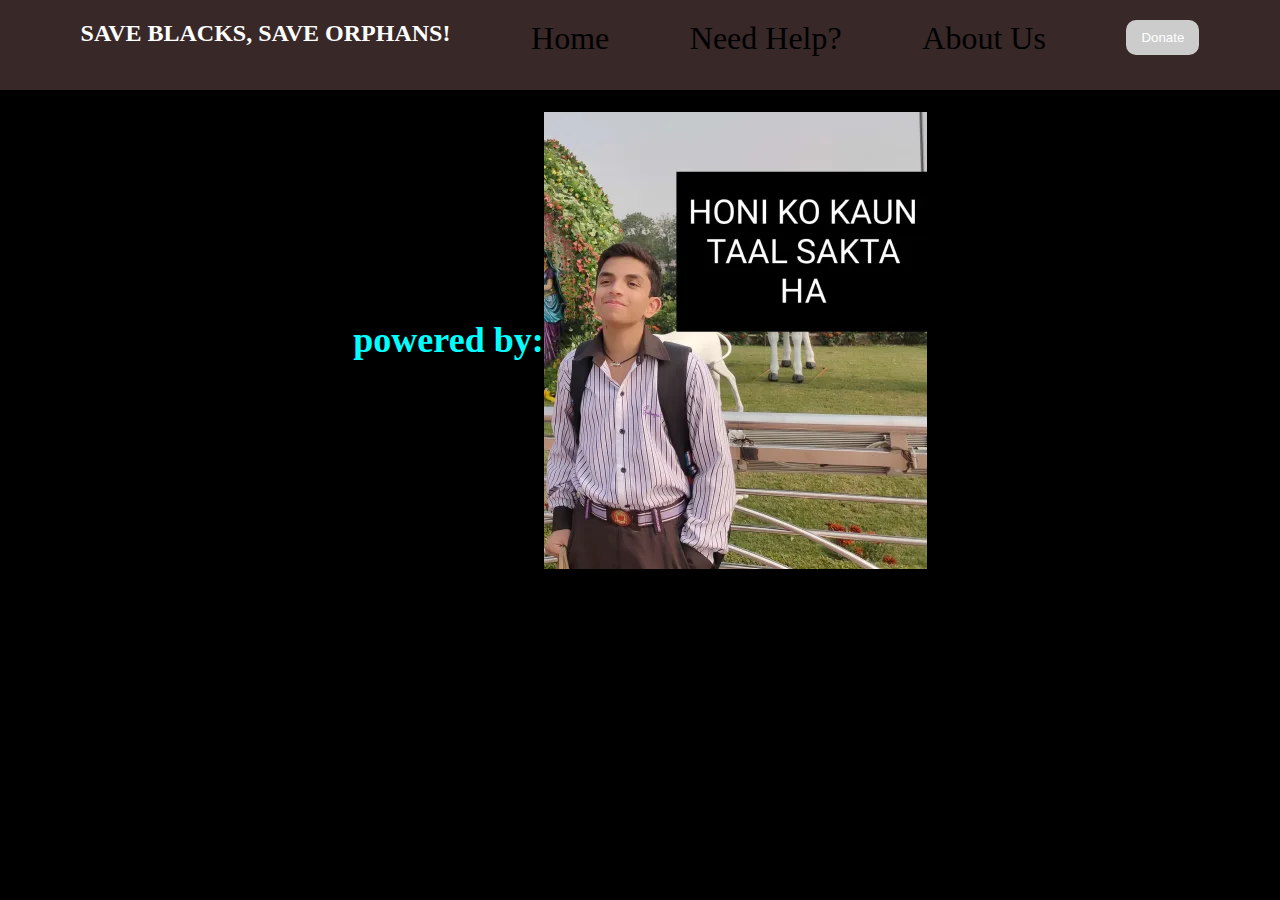
<file: index.html>
<!DOCTYPE html>
<html lang="en">
<head>
    <meta charset="UTF-8">
    <meta name="viewport" content="width=device-width, initial-scale=1.0">
    <title>main</title>
    <link rel="stylesheet" href="main.css">
    <link href='https://unpkg.com/boxicons@2.1.4/css/boxicons.min.css' rel='stylesheet'>
    

</head>
<body>
    <div id="header">
        <h2>SAVE BLACKS, SAVE ORPHANS!</h2>
        <a href="" id="Home">Home</a>
        <a href="need_help.html" id="Need_Help?" target="_blank">Need Help?</a>
        <a href="about_us.html" id="About_Us" target="_blank">About Us</a>
        
        <div class="dropdown">
            <button>Donate</button>
            <div class="content">
                <a href="donation.html" target="_blank">$10</a>
                <a href="donation.html" target="_blank">$69</a>
                <a href="donation.html" target="_blank">custom</a>
                
            </div>
        </div>

        
    </div>
    <div id="ending">
        <h1>powered by:</h1><br>
        <img src="maanvit.webp" alt="MAANVIT MOTIVATION">
    </div>
    
</body>
</html>
</file>
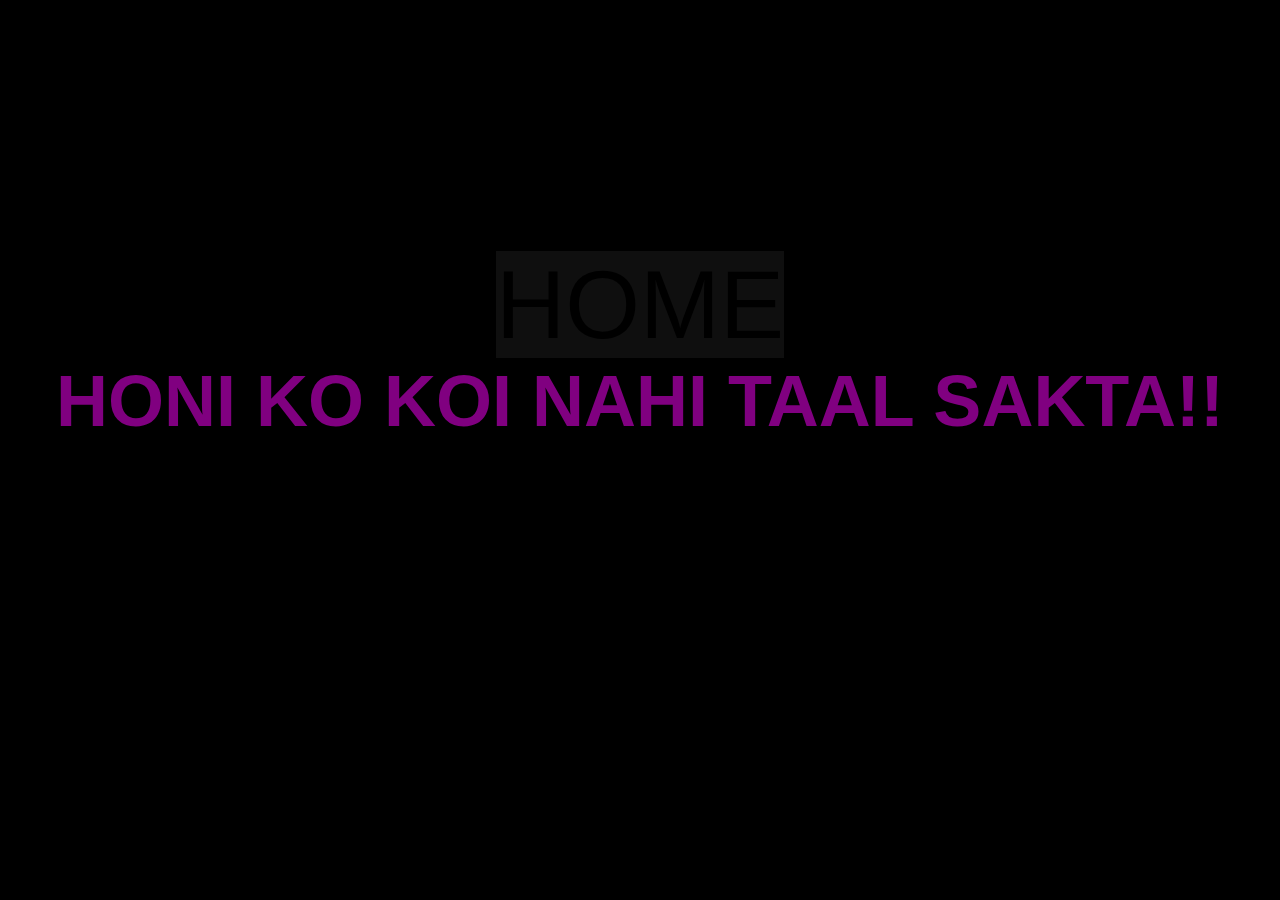
<file: about_us.html>
<!DOCTYPE html>
<html lang="en">
<head>
    <meta charset="UTF-8">
    <meta name="viewport" content="width=device-width, initial-scale=1.0">
    <title>About Us</title>
    <link rel="stylesheet" href="main.css">
</head>
<body>
    <div id="About_Us2">
        <a href="main.html" style="background-color: rgb(15, 15, 15);">HOME</a>
        <h1>HONI KO KOI NAHI TAAL SAKTA!!</h1>
    </div>

</body>
</html>
</file>
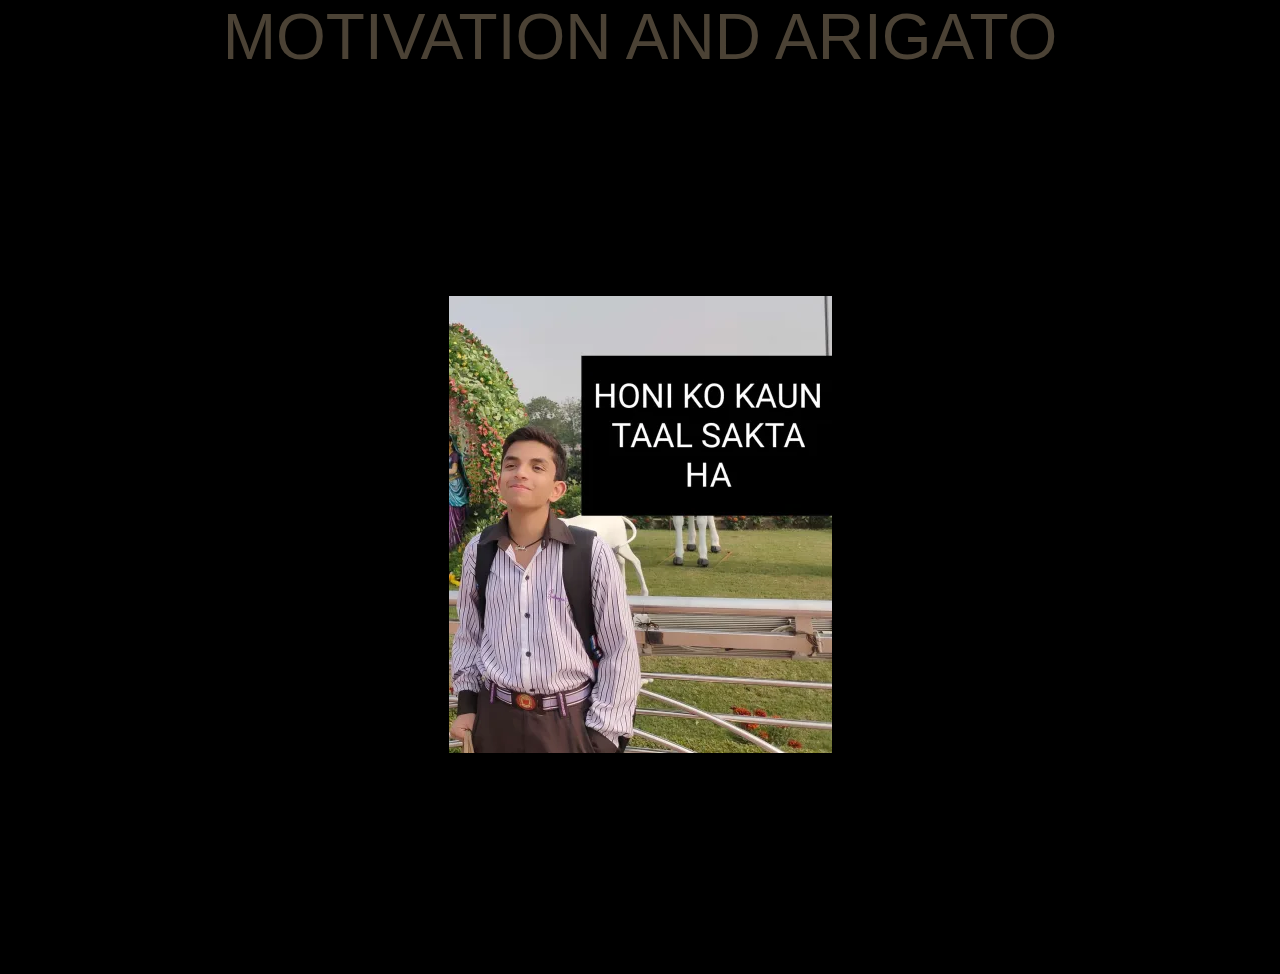
<file: donated.html>
<!DOCTYPE html>
<html lang="en">
<head>
    <meta charset="UTF-8">
    <meta name="viewport" content="width=device-width, initial-scale=1.0">
    <title>THANKS!</title>
    <link rel="stylesheet" href="main.css">
</head>
<body>
    <div id="motive">
        MOTIVATION AND ARIGATO
    </div>
    <div id="photo">
        <img src="maanvit.webp" alt="BLACKS MASTER">
    </div>
</body>
</html>
</file>
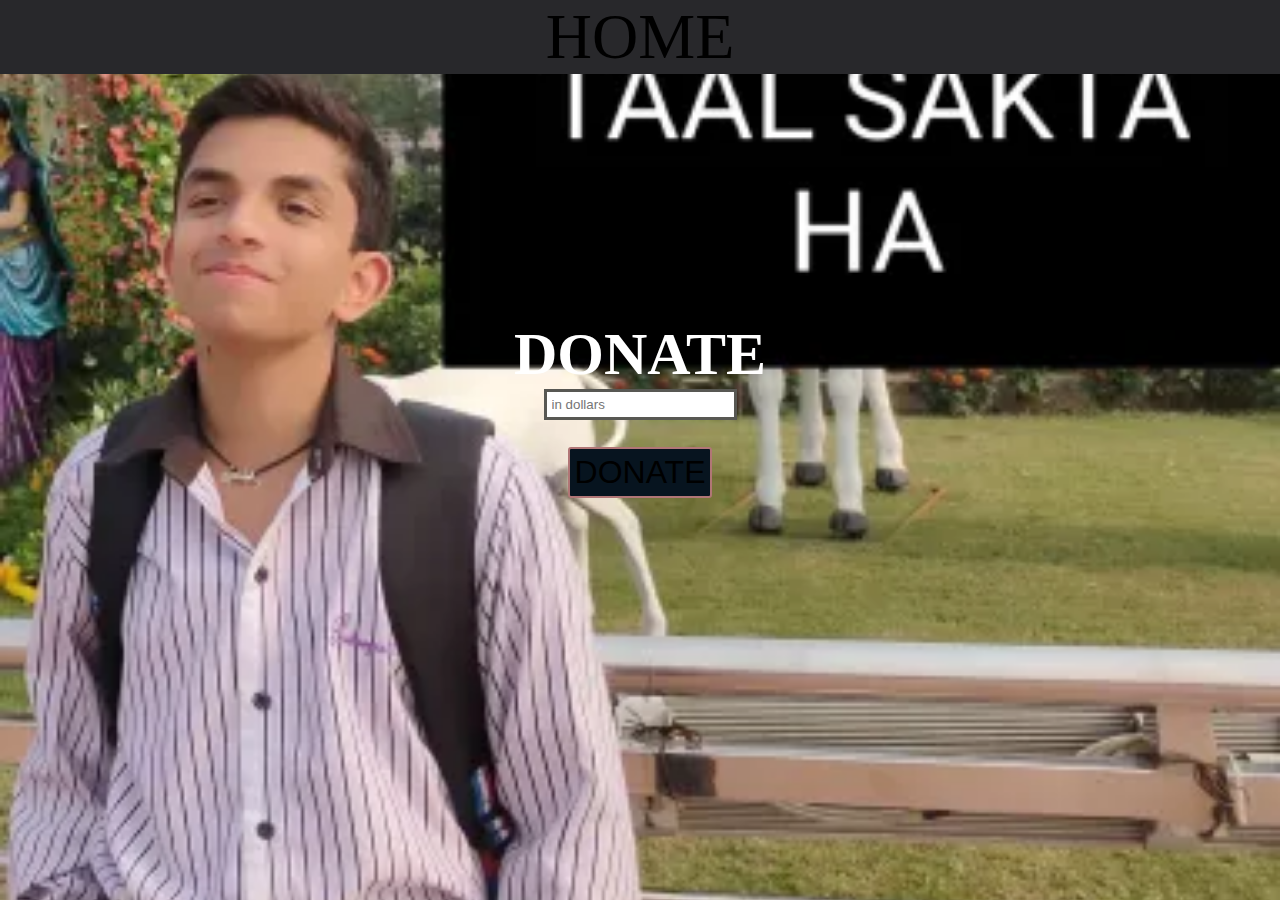
<file: donation.html>
<!DOCTYPE html>
<html lang="en">
<head>
    <meta charset="UTF-8">
    <meta name="viewport" content="width=device-width, initial-scale=1.0">
    <title>DONATE!</title>
    <link rel="stylesheet" href="main.css">
</head>
<body id="donations">
    <DIV id="donate_home">
        <a href="main.html" target="_blank">HOME</a>
    </DIV>

    <div id="donation">
        <h2>DONATE</h2>
        <input type="number" value="" id="donate_input" placeholder="in dollars" required><br>
        <!-- <label for="donate_input">#</label> -->
        <button id="donation_btn" onclick="btns()">DONATE</button>
        <label for="" id="donation_label" style="background-color: blue;"></label>
    </div>
    <script src="main.js"></script>
</body>
</html>
</file>
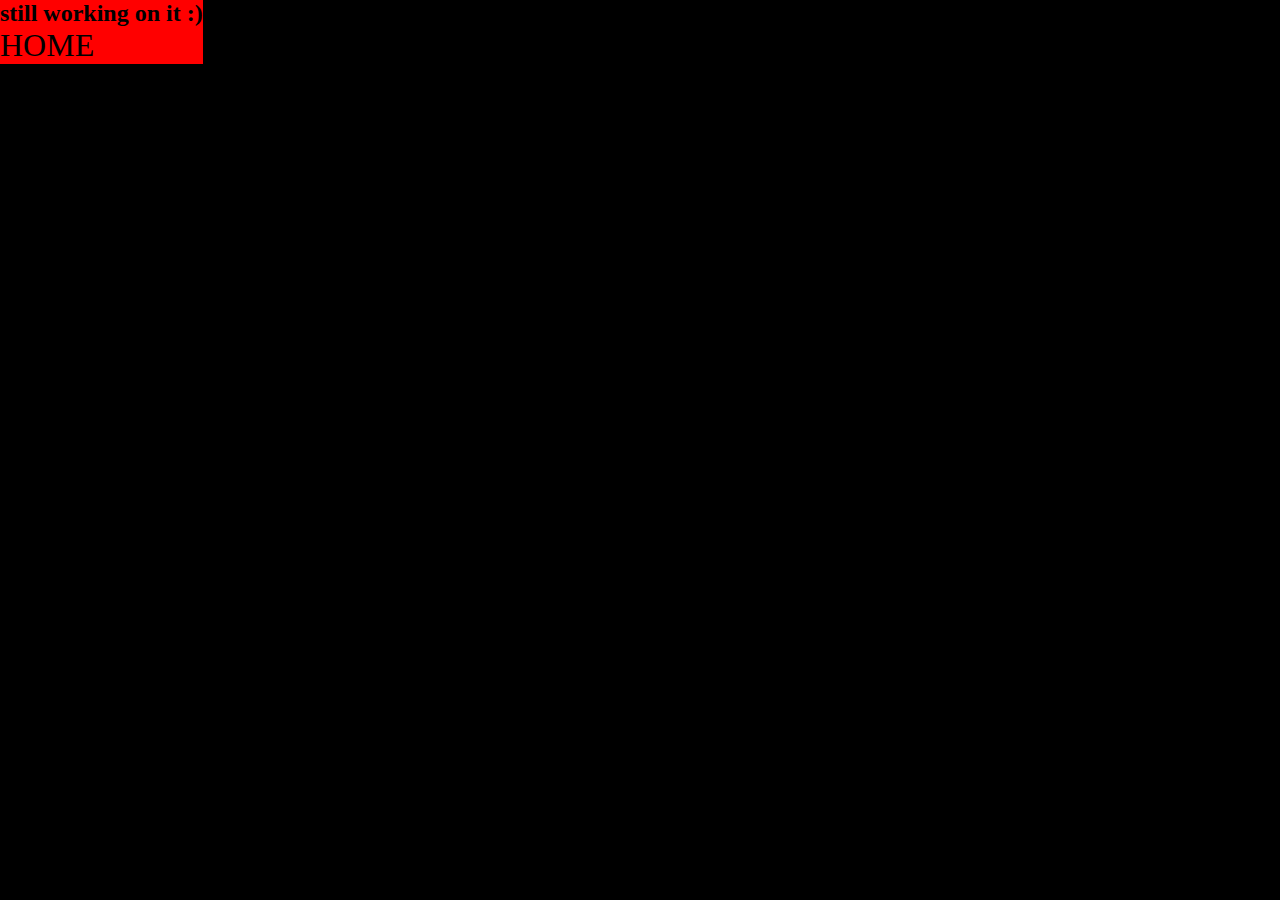
<file: need_help.html>
<!DOCTYPE html>
<html lang="en">
<head>
    <meta charset="UTF-8">
    <meta name="viewport" content="width=device-width, initial-scale=1.0">
    <title>Need Help?</title>
    <link rel="stylesheet" href="main.css">
</head>
<body id="help">
    <div style="background-color: red; display: inline-block; ">
        <h1>still working on it :)</h1>
        <a href="main.html">HOME</a>
    </div>
</body>
</html>
</file>
<file: main.css>
*{
    padding: 0;
    margin: 0;
}

body{
    background-color: black;
    
}

h2{
    color: white;
}


#header{
    height: 70px;
    background-color: rgb(56, 40, 40);
    display: flex;
    justify-content: space-evenly;
    padding-top: 20px;
}

a{
    text-decoration: none;
    font-size: 2em;
    color: black;
    transition: 0.2s ease-in;
    transition-property: all;

}

.dropdown{
    display: inline-block;
}

.dropdown button{
    cursor: pointer;
    background-color: hsl(0, 0%, 80%);
    color: white;
    padding: 10px 15px;
    border: none;
    border-radius: 10px;
}

.dropdown a{
    display: block;
    color: black;
    text-decoration: none;
    padding: 10px 15px;
}

.dropdown .content{
    display: none;
    position: absolute;
    background-color: hsl(0, 0%, 95%);
    min-width: 100px;
    box-shadow: 2px 2px 5px hsla(0, 0%, 0%, 0.8);
}

.dropdown:hover .content{
    display: block;
    border-radius: 15px;
    background-color: rgb(56, 44, 66);
}

.dropdown:hover button{
    background-color: hsl(0, 0%, 70%);
}
.dropdown a:hover{
    background-color: hsl(0, 0%, 90%);
}

#ending{
    display: flex;
    height: 500px;
    justify-content: center;
    font-size: 1.5em;
    align-items: center;
    color: aqua;
    
}

h1{
    align-self: center;
    font-size: 1.5em;
}

a:hover{
    color: rgb(59, 58, 58);
    margin-top: -5px ;
    text-decoration: underline;
}

#About_Us2{
    
    height: 13.5em;
    font-size: 3em;
    color: purple;
    font-family: Arial, Helvetica, sans-serif;
    text-align: center;
    margin-top: 250px;
}

#help{
    background-color: black;
}

#donate_home{
    display: flex;
    background-color: rgb(40, 40, 43);
    font-size: 2em;
    justify-content: center;

    
}

#donation{
    display: flex;
    justify-content: center;
    align-items: center;
    height: 80vh;
    flex-direction: column;
    font-size: 2.5em;
    
}

#donate_input{
    text-decoration: none;
    border: none;
    outline: none;
    padding: 5px;
    border: 3px solid rgb(88, 88, 83);
 
}

#donation_btn{
    text-decoration: none;
    border: none;
    padding: 5px;
    margin-top: -20px;
    transition:  .2s ease-in;
    border-radius: 3px;
    border: 2px solid rgb(177, 118, 118);
    font-size: 2rem;
    background-color: rgb(7, 20, 31);
}

#donation_btn:hover{
    box-shadow: inset 145px 0 rgb(190, 61, 61);
}

#donations{
    background-image: url(maanvit.webp);
    background-size: cover;
    background-position: center;
}

#donation_label{
    
    border-radius: 6px;
    text-transform: uppercase;
    margin-top: 50px;

}

#motive{
    text-align: center;
    color: rgb(75, 66, 53);
    font-size: 4em;
    font-family: Arial, Helvetica, sans-serif;

}

#photo{
    display: flex;
    justify-content: center;
    height: 100vh;
    align-items: center;
}
</file>
